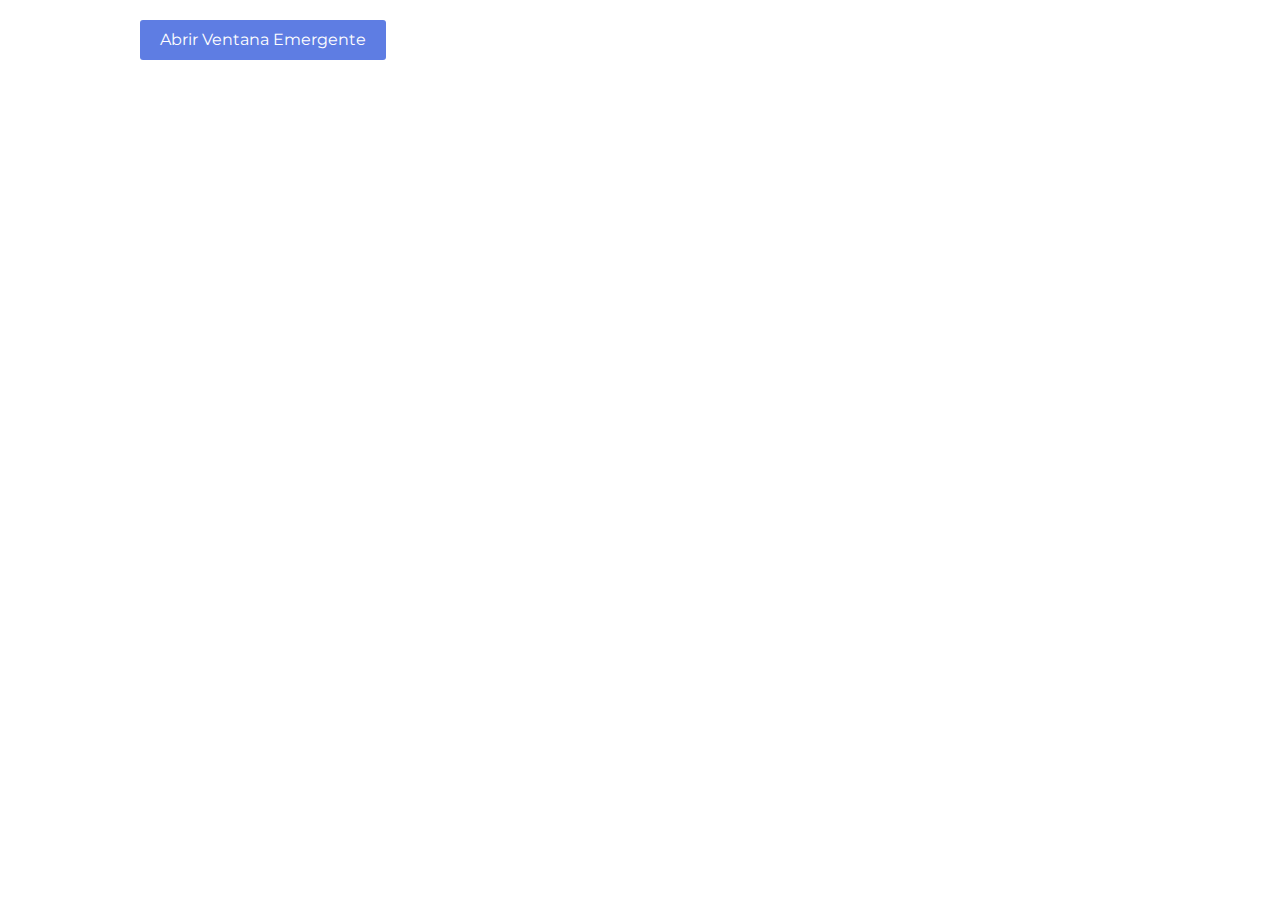
<file: popUp/index.html>
<!DOCTYPE html>
<html lang="en">
<head>
	<meta charset="UTF-8">
	<meta name="viewport" content="width=device-width, initial-scale=1.0">
	<meta http-equiv="X-UA-Compatible" content="ie=edge">
	<link href="https://fonts.googleapis.com/css?family=Montserrat:300,400,600|Open+Sans" rel="stylesheet"> 
	<link rel="stylesheet" href="https://use.fontawesome.com/releases/v5.5.0/css/all.css">
	<link rel="stylesheet" href="estilos.css">
	<title>Ventana Emergente Animada</title>
</head>
<body>
	<div class="contenedor">
		<article><button id="btn-abrir-popup" class="btn-abrir-popup">Abrir Ventana Emergente</button></article>
		<div class="overlay" id="overlay">
			<div class="popup" id="popup">
				<a href="#" id="btn-cerrar-popup" class="btn-cerrar-popup"><i class="fas fa-times"></i></a>
				<p>Texto de ejemplo</p>
			</div>
		</div>
	</div>

	<script src="popup.js"></script>
</body>
</html>
</file>
<file: popUp/estilos.css>
* {
	padding: 0;
	margin: 0;
	box-sizing:border-box;
}

body {
	background: #fff;
	font-family: 'Open Sans', sans-serif;
}

.contenedor {
	width: 90%;
	max-width: 1000px;
	margin: 20px auto;
}

.contenedor article {
	line-height: 28px;
}

.contenedor article .btn-abrir-popup {
	padding: 0 20px;
	margin-bottom: 20px;
	height: 40px;
	line-height: 40px;
	border: none;
	color: #fff;
	background: #5E7DE3;
	border-radius: 3px;
	font-family: 'Montserrat', sans-serif;
	font-size: 16px;
	cursor: pointer;
	transition: .3s ease all;
	cursor: pointer;
}

.contenedor article .btn-abrir-popup:hover {
	background: rgba(94,125,227, .9);
}

/* ------------------------- */
/* POPUP */
/* ------------------------- */

.overlay {
	background: rgba(0,0,0,.3);
	position: fixed;
	top: 0;
	bottom: 0;
	left: 0;
	right: 0;
	align-items: center;
	justify-content: center;
	display: flex;
	visibility: hidden;
}

.overlay.active {
	visibility: visible;
}

.popup {
	background: #F8F8F8;
	box-shadow: 0px 0px 5px 0px rgba(0,0,0,0.3);
	border-radius: 3px;
	font-family: 'Montserrat', sans-serif;
	padding: 20px;
	text-align: center;
	width: 600px;
	
	transition: .3s ease all;
	transform: scale(0.7);
	opacity: 0;
}

.popup .btn-cerrar-popup {
	font-size: 16px;
	line-height: 16px;
	display: block;
	text-align: right;
	transition: .3s ease all;
	color: #BBBBBB;
}

.popup .btn-cerrar-popup:hover {
	color: #000;
}

.popup h3 {
	font-size: 36px;
	font-weight: 600;
	margin-bottom: 10px;
	opacity: 0;
}

.popup h4 {
	font-size: 26px;
	font-weight: 300;
	margin-bottom: 40px;
	opacity: 0;
}

.popup form .contenedor-inputs {
	opacity: 0;
}

.popup form .contenedor-inputs input {
	width: 100%;
	margin-bottom: 20px;
	height: 52px;
	font-size: 18px;
	line-height: 52px;
	text-align: center;
	border: 1px solid #BBBBBB;
}

.popup form .btn-submit {
	padding: 0 20px;
	height: 40px;
	line-height: 40px;
	border: none;
	color: #fff;
	background: #5E7DE3;
	border-radius: 3px;
	font-family: 'Montserrat', sans-serif;
	font-size: 16px;
	cursor: pointer;
	transition: .3s ease all;
}

.popup form .btn-submit:hover {
	background: rgba(94,125,227, .9);
}

/* ------------------------- */
/* ANIMACIONES */
/* ------------------------- */
.popup.active {	transform: scale(1); opacity: 1; }
.popup.active h3 { animation: entradaTitulo .8s ease .5s forwards; }
.popup.active h4 { animation: entradaSubtitulo .8s ease .5s forwards; }
.popup.active .contenedor-inputs { animation: entradaInputs 1s linear 1s forwards; }

@keyframes entradaTitulo {
	from {
		opacity: 0;
		transform: translateY(-25px);
	}

	to {
		transform: translateY(0);
		opacity: 1;
	}
}

@keyframes entradaSubtitulo {
	from {
		opacity: 0;
		transform: translateY(25px);
	}

	to {
		transform: translateY(0);
		opacity: 1;
	}
}

@keyframes entradaInputs {
	from { opacity: 0; }
	to { opacity: 1; }
}
</file>
